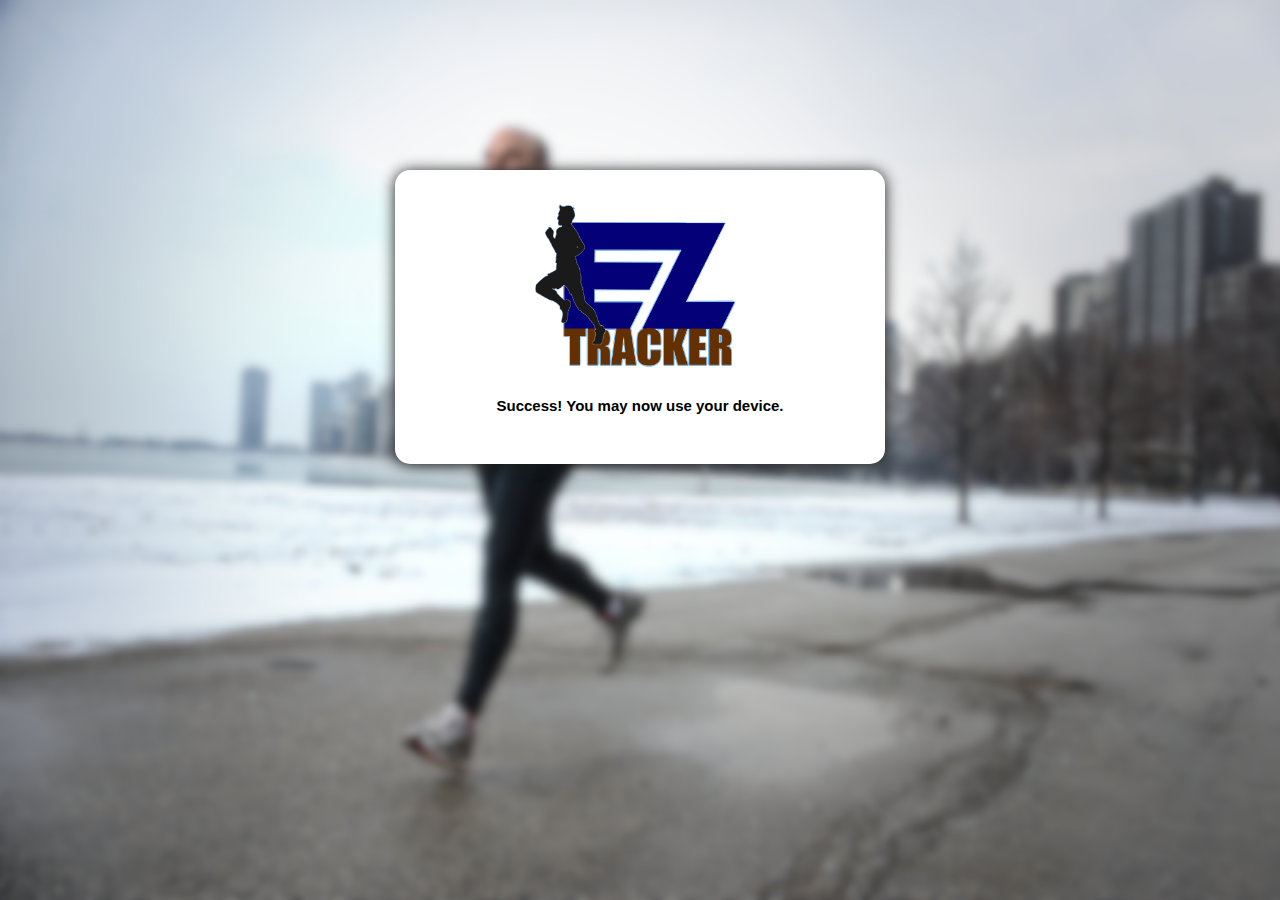
<file: Software/Login v3/success.html>
<html>
	<head>
		<meta http-equiv="Content-Type" content="text/html; charset=utf-8" />
		<title>EZ Tracker Login</title>
		<script type="text/javascript" src="https://ajax.microsoft.com/ajax/jQuery/jquery-1.4.2.min.js"></script>
	<!--	<script src="validation_check.js"></script>	-->
		<link rel="stylesheet" type="text/css" href="EZ.css">
		<style>

		</style>
	</head>	
<body class="loginBody" id="runningMan" background="background2.jpg">	
 
 		<center><h1 style="color: white;"></h1></center>
	
		<div  id="loginWrapper">
			<form name="login" action="login.php" method="POST">
					<center><img src="ezlogotransparent.png" alt="EZ Logo" width="260px" height="190" /></center>		
				<div id="failinside">
					<br/><label for="uname" id="failPlace"><strong>Success! You may now use your device.</strong></label><br/><br/>

				</div>
						
			</form>		
		</div>	




</body>
</html>
</file>
<file: Software/Login v3/EZ.css>
.loginBody {
    font-family: "Microsoft JhengHei UI Light", Trebuchet MS, Arial, Helvetica, sans-serif;
    font-size: 13px;
    margin-left: auto;
    margin-top: auto;
    margin-right: auto;
    margin-bottom: auto;
    background-color: white;
    background-repeat: no-repeat;
    background-size: 100%;
    padding-top: 70px;
}
#loginWrapper {
    height: auto;
    width: 450px;
    margin-left: auto;
    margin-right: auto;
	margin-top: 100px;
    background-color: white;
    border-style: solid;
    border-color: #737373;
    border-width: 0px;
    border-radius: 15px;
    padding: 20px;	
    box-shadow: 0px 1px 15px #1a1a1a;
    opacity: 1;	;
}
.button {
   /* display: align-middle ;*/
    border-radius: 5px;
    background-color: #ac0641;
    border: none;
    color: #FFFFFF;
    /*text-align: center;*/
    font-size: 15px;
    padding: 15px;
    width: 78%;
    transition: all 0.5s;
    cursor: pointer;
    margin: 10px;
   /* margin-left: 35px;*/
   margin-left: 10%;
   margin-right: 10%;
   
}
.button span {
    cursor: pointer;
    display: inline-block;
    position: relative;
    transition: 0.5s;
}
.button span:after {
    content: '\00bb';
    position: absolute;
    opacity: 0;
    top: 0;
   /* right: -20px;*/
    transition: 0.5s;
}
.button:hover span {
    padding-right: 15px;
}
.button:hover span:after {
    opacity: 1;
    right: 0;
}
.error{
color: red;

}
#uname, #password, #logintype{
    width: 350px;
    padding: 8px 8px;
    margin: 3px 0;	
    display: inline-block;
    border: 1px solid #ccc;
    border-radius: 4px;
    box-sizing: border-box;
}
#inside{
	margin-left: 10%;
	margin-right: 10%;
	width: 80%;
	font-size: 15px;
	
}
#emailPlace, #passwordPlace{
	margin-left: auto;
	margin-right: auto;
	text-align: center;
}

#runningMan{
	background-repeat: no-repeat;
	background-size: cover;
	background-position: 0px 0px;	
	background-attachment: fixed;
}
#failinside{
	margin-left: 10%;
	margin-right: 10%;
	width: 80%;
	font-size: 15px;
	text-align: center;
}
#wat{

}
</file>
